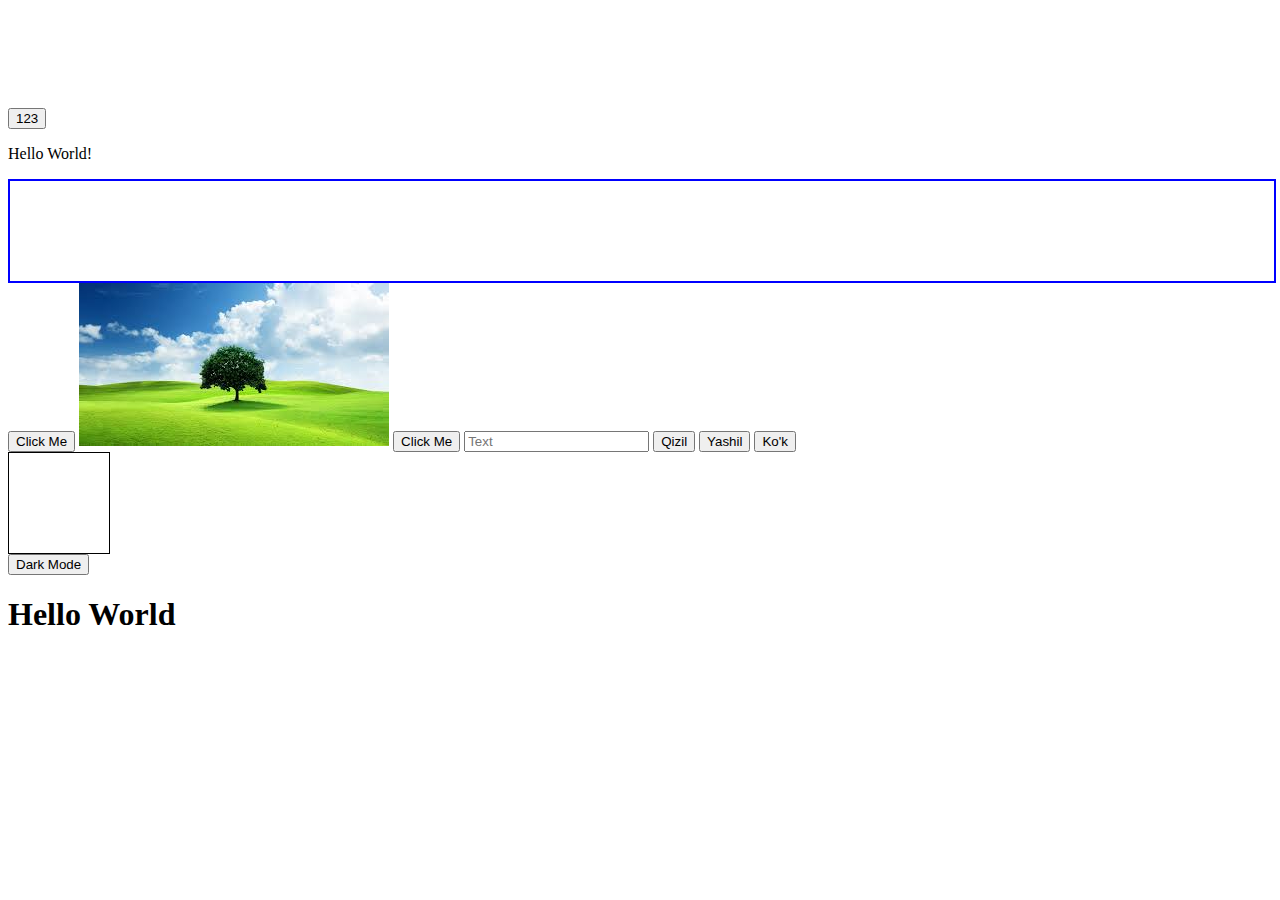
<file: index.html>
<!DOCTYPE html>
<html lang="en">

<head>
    <meta charset="UTF-8">
    <meta name="viewport" content="width=device-width, initial-scale=1.0">
    <title>Document</title>
    <link rel="stylesheet" href="style.css">
</head>

<body>
    <!-- 1.11 new normativ-->

    <!-- 1 chi maslala-->

    <div class="div1"></div>
    <button class="btn1">123</button>

    <!-- 2 chi masla -->

    <p id="pharag">Hello World!</p>

    <!-- 3 chi masala -->

    <div class="div2"></div>
    <button class="btn2">Click Me</button>

    <!-- 4 chi masala -->

    <img id="img" src="./Без имени.jpg" alt="">
    <button class="btn3">Click Me</button>

    <!-- 5 chi masala -->

    <input id="input" type="text" placeholder="Text">

    <!-- 6 chi masala -->

    <button class="q1">Qizil</button>
    <button class="q2">Yashil</button>
    <button class="q3">Ko'k</button>
    <div class="div3"></div>

    <!-- 7 chi masala  -->

    <button class="dark">Dark Mode</button>
    <h1>Hello World</h1>

    <!-- 1.12 new normativ -->

    <!-- 1 chi masala -->

    <!-- <button id="btn">Click</button>
    <p>Hisob: <span id="span">0</span></p> -->

    <!-- 2 chi masala -->

    <!-- <form id="form">
        <input type="text" id="text" placeholder="Ismingizni kiriting">
        <button type="submit" id="btn">Yuborish</button>
    </form> -->

    <!-- 3 chi masala -->

    <!-- <form id="form">
        <input type="text" id="text" placeholder="Ismingizni kiriting">
        <input type="text" id="email" placeholder="Emailingizni kiriting">
        <button type="submit">Yuborish</button>
    </form>

    <p id="p"></p> -->

    <!-- 4 chi masala -->

    <!-- <div class="box">
        Ichida sichqonchani harakatlantiring
    </div>
    <p class="coords"></p> -->

    <!-- 5 chi masala -->

    <!-- <button id="uz">O'zbekcha</button>
    <button id="en">English</button>

    <p id="text"></p> -->

    <script src="./main.js"></script>
</body>

</html>
</file>
<file: style.css>
/* 1.11 new normativ */

/* 1 chi masala */

.div1{
    width: 100%;
    height: 100px;
}

/* 3 chi masala */

.div2{
    border: 2px solid blue;
    width: 100%;
    height: 100px;
}

/* 6 chi masala */

.div3{
    width: 100px;
    height: 100px;
    border: 1px solid black;
}

/* 1.12 new normativ */

/* 4 chi masala */

/* .box{
    width: 400px;
    height: 400px;
    border: 1px solid black;
    display: flex;
    justify-content: center;
    align-items: center;
    font-size: 20px;
    margin: 20px auto;
} */
</file>
